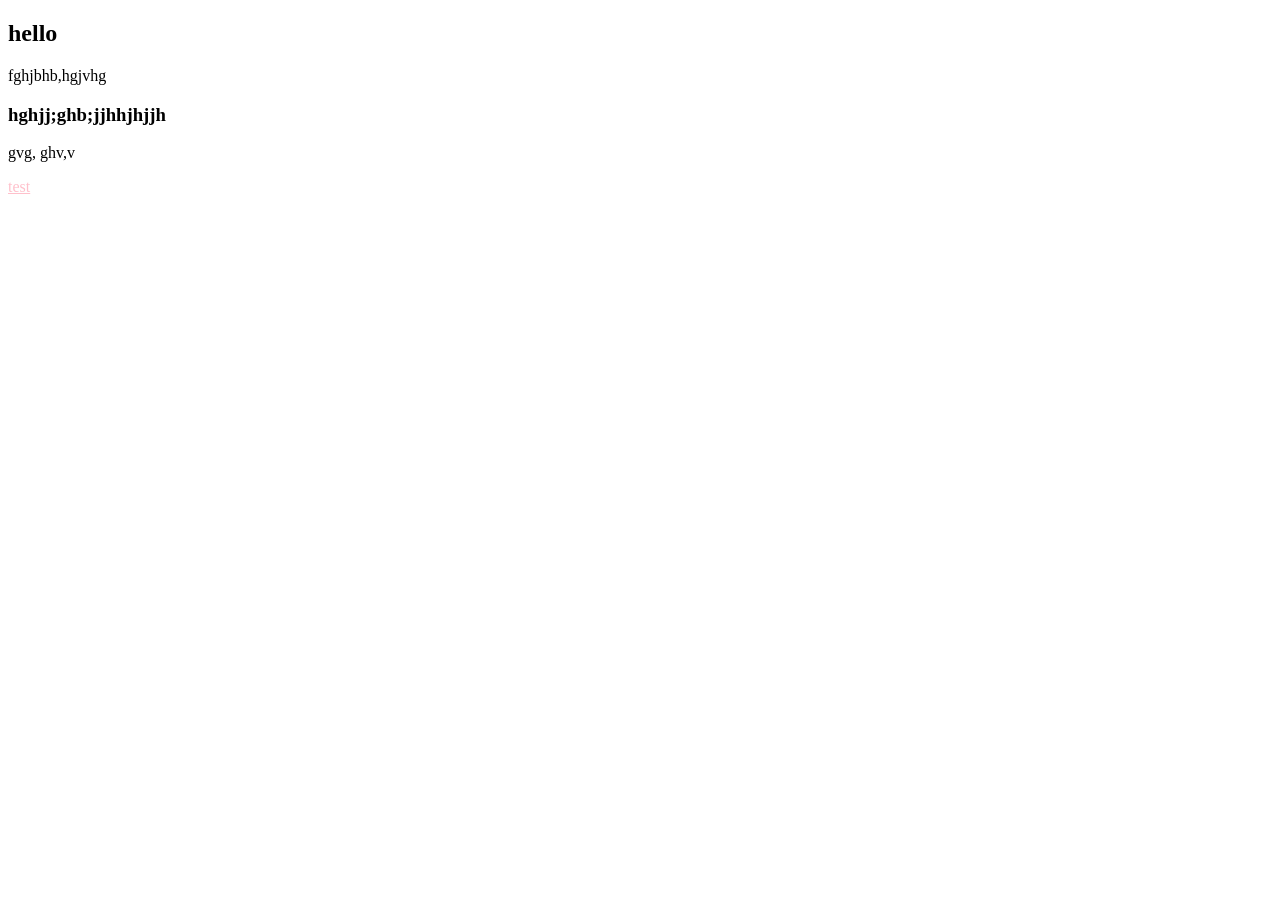
<file: index.html>
<!DOCTYPE html>
<html lang="en">
<head>
    <meta charset="UTF-8">
    <meta name="viewport" content="width=device-width, initial-scale=1.0">
    <title>Document</title>
    <link rel="stylesheet" href="index.css">
</head>
<body>
    <section>
        <h1>hello</h1>
        <p>fghjbhb,hgjvhg</p>
        <h3>hghjj;ghb;jjhhjhjjh</h3>
        <p>gvg, ghv,v</p>

        <a href="acceuil.html">test</a>
    </section>
    
</body>
</html>
</file>
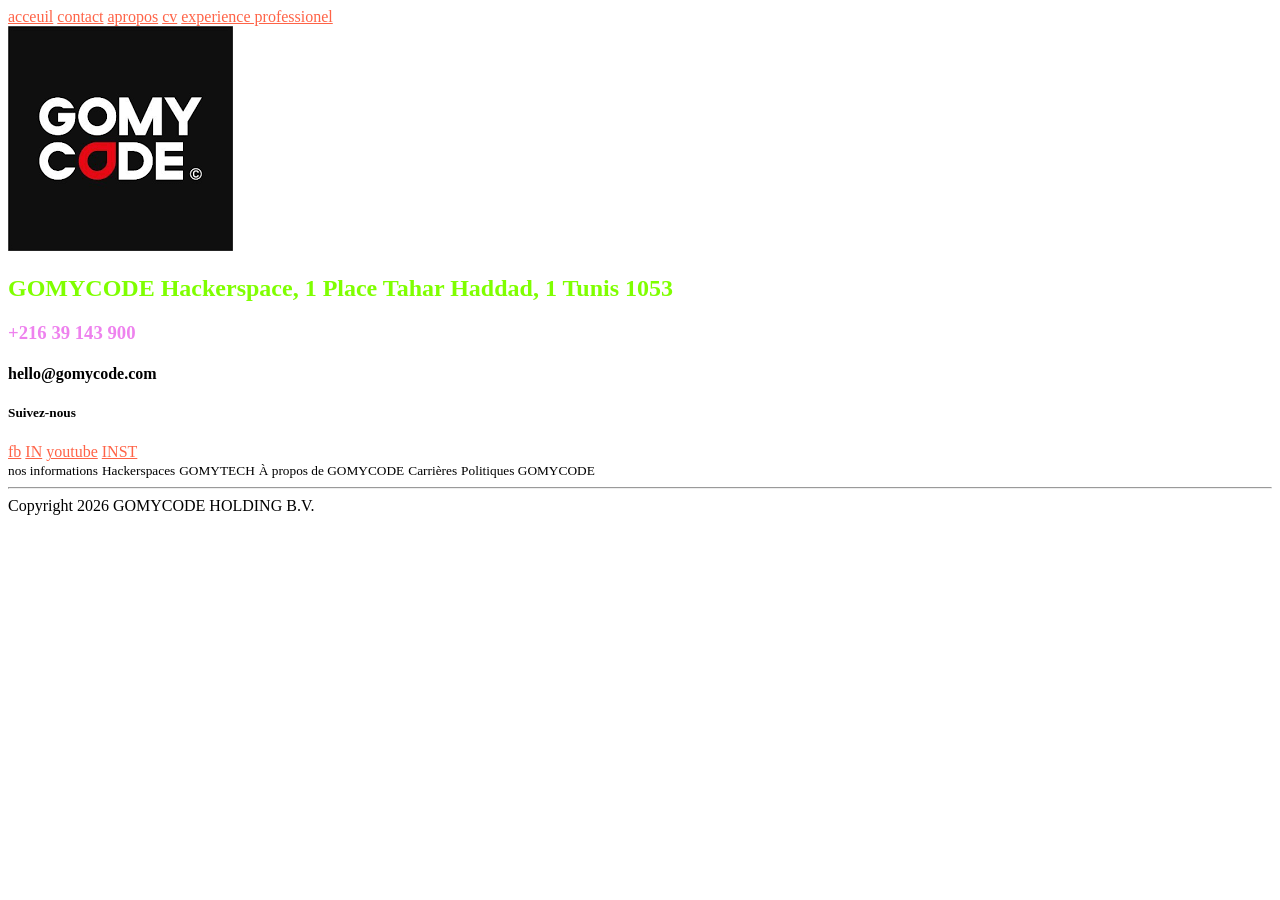
<file: acceuil.html>
<!DOCTYPE html>
<html>
<head>
    <title>gomycode</title>
    <link rel="shortcut icon" href="logogomycode.png" type="image\png">
    <link rel="stylesheet" href="style.css">

</head>
<body>
      <header>
            <nav>
            <a href="acceuil.html">acceuil</a>
            <a href="contact.html">contact</a>
            <a href="apropos.html">apropos</a>
            <a href="cv.html">cv</a>
            <a href="experienceprofessionel.html">experience professionel</a>
        </nav>
    </header>
    <main></main>
    <footer>
         <img src="logogomycode.png" alt="logo">
            <h2>
GOMYCODE Hackerspace, 1 Place Tahar Haddad, 1 Tunis 1053</h2>
<h3>+216 39 143 900</h3>
<h4>hello@gomycode.com</h4>
<h5>Suivez-nous</h5>
<div>
    <a href="https://www.facebook.com/">fb</a>
    <a href="https://tn.linkedin.com/">IN</a>
    <a href="https://www.youtube.com/">youtube</a>  
    <a href="https://www.instagram.com/accounts/login/?next=https%3A%2F%2Fwww.instagram.com%2Faccounts%2Fedit%2F%3F__coig_login%3D1#">INST</a>  
</div>
<div>
<small>nos informations</small>
<small>Hackerspaces</small>
<small>GOMYTECH</small>
<small>À propos de GOMYCODE</small>
<small>Carrières</small>
<small>Politiques GOMYCODE</small>
</div>
<div>
    <hr>Copyright 2026 GOMYCODE HOLDING B.V.
</div>
    </footer>
    
</body>
</html>
</file>
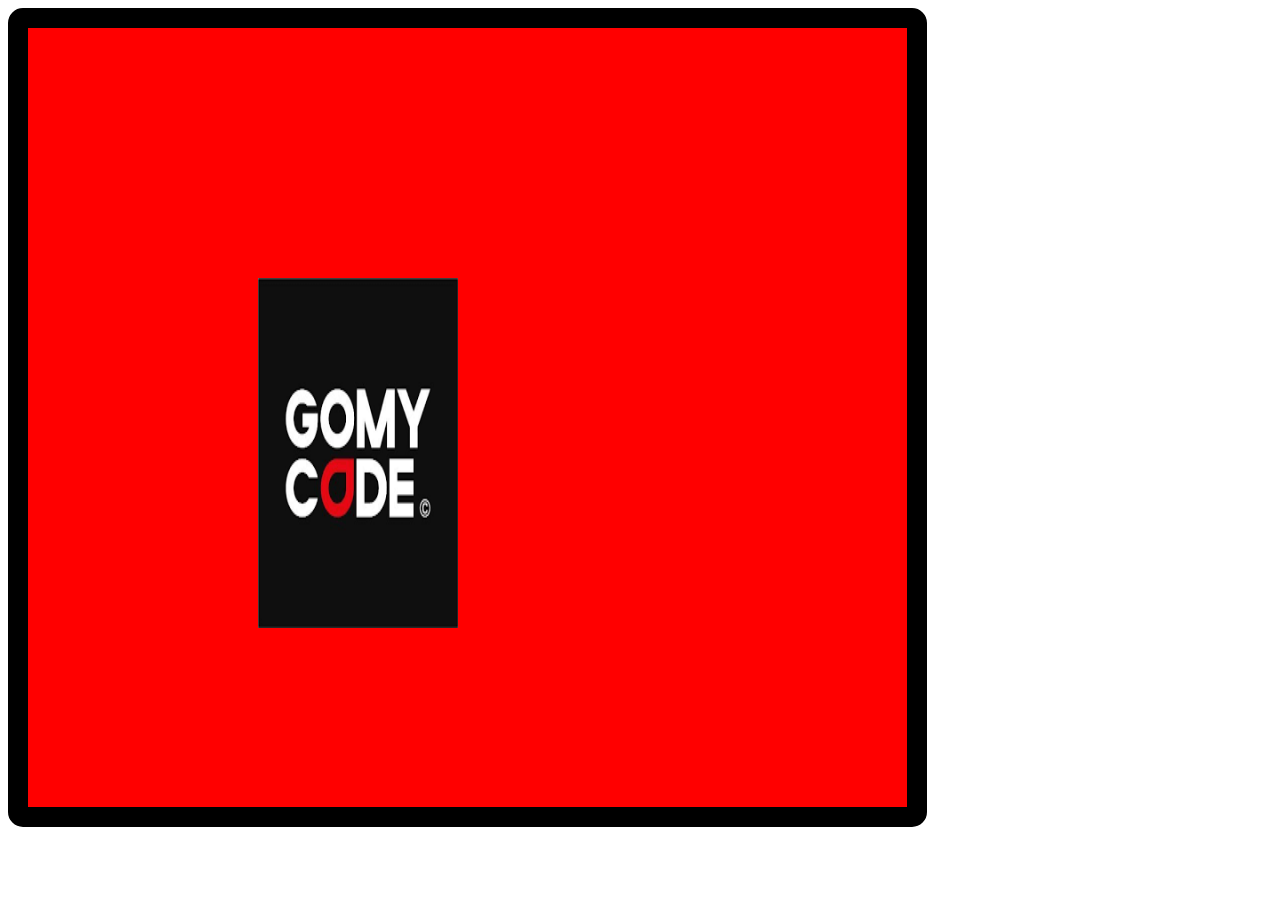
<file: box.html>
<!DOCTYPE html>
<html lang="en">
<head>
    <meta charset="UTF-8">
    <meta name="viewport" content="width=device-width, initial-scale=1.0">
    <title>Document</title>
    <link rel="stylesheet" href="box.css">
</head>
<body>
    <header>
        <div>
        <img src="logogomycode.png" alt="logo">
        </div>
    </header>
</body>
</html>
</file>
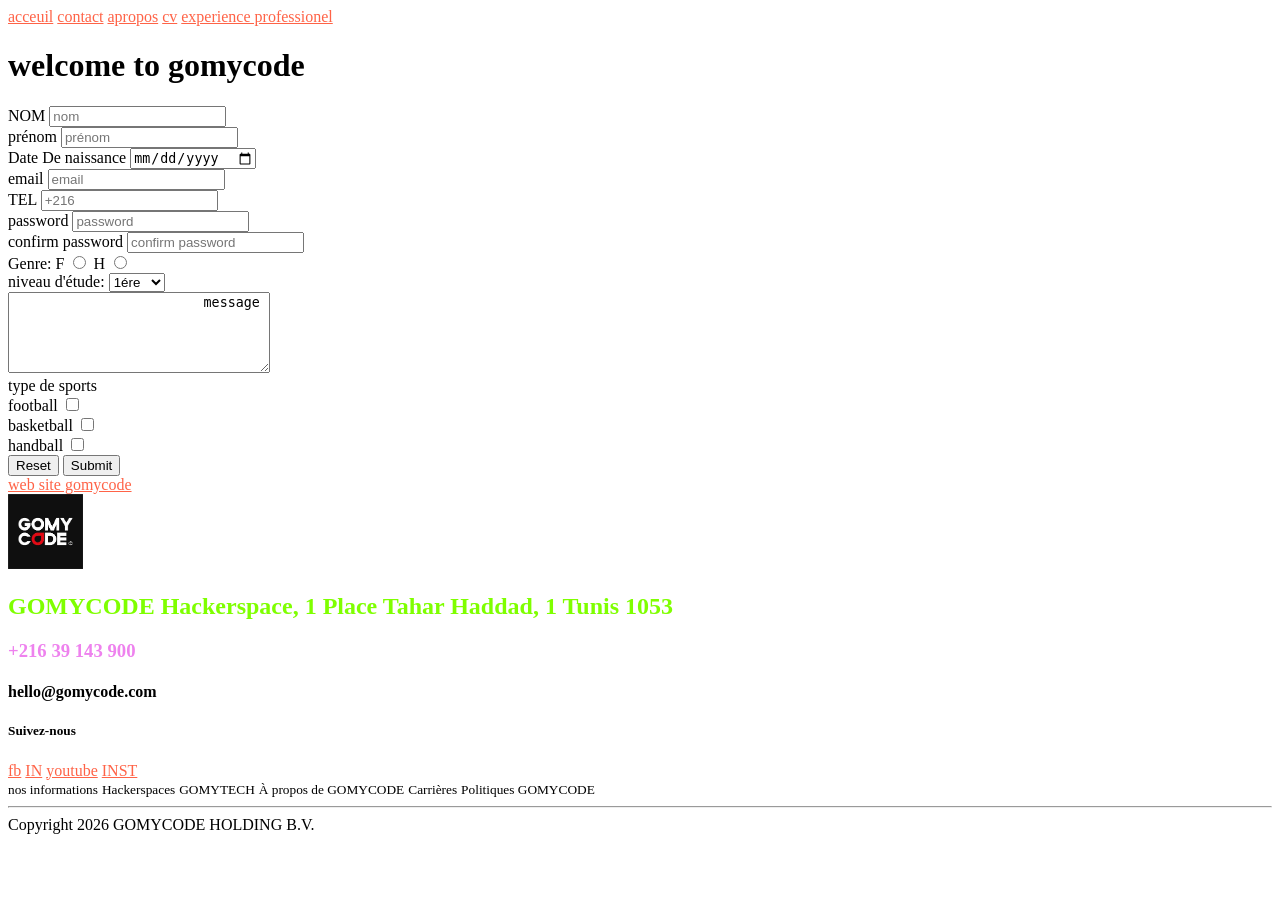
<file: contact.html>
<!DOCTYPE html>
<html>
<head>
    <title>contact</title>
      <link rel="shortcut icon" href="logogomycode.png" type="image\png">
      <link rel="stylesheet" href="style.css">

</head>
<body>
        <header>
            <nav>
            <a href="acceuil.html">acceuil</a>
            <a href="contact.html">contact</a>
            <a href="apropos.html">apropos</a>
            <a href="cv.html">cv</a>
            <a href="experienceprofessionel.html">experience professionel</a>
        </nav>
    </header>
       
        <main>
            <h1>welcome to gomycode</h1>
            <section>
                <form >
                <div>
                <label >NOM</label>
                <input type="text" placeholder="nom">
                </div>

                  <div>
                <label >prénom</label>
                <input type="text" placeholder="prénom">
                </div>

                  <div>
                <label >Date De naissance</label>
                <input type="date" placeholder="date de naissance" placeholder="date de naissance">

                </div>

                 <div>
                <label >email</label>
                <input type="email" placeholder="email">
                </div>

                    <div>
                <label >TEL</label>
                <input type="tel" placeholder="+216">
                </div>


                 <div>
                <label >password</label>
                <input type="password" placeholder="password">
                </div>

                 <div>
                <label >confirm password</label>
                <input type="password" placeholder="confirm password">
                </div>
                <div>
                    <label>Genre:</label>
                    <label>F</label>
                    <input type="radio" name="Genre">
                    <label>H</label>
                    <input type="radio" name="Genre">
                </div>
                <label>niveau d'étude:</label>
                <select>
                    <option value="1ére">1ére</option>
                    <option value="2éme">2éme</option>
                    <option value="3éme">3éme</option>
                    <option value="bac">bac</option>
                </select>
                <div>
                    <textarea name="message" cols="30" rows="5" >
                        message
                    </textarea>
                </div>

                <div>
                    <label>type de sports</label>
<div>
                    <label >football</label>
                    <input type="checkbox" value="football">
</div>
<div>
                      <label >basketball</label>
                    <input type="checkbox" value="basketball">
                    </div>
                    <div>

                      <label >handball</label>
                    <input type="checkbox" value="handball">
                    </div>

                </div>
                <div>
                    <input type="reset">
                    <input type="submit" type="valider">
                </div>
                <div>
                <a href="https://gomycode.com/tn/fr/summer-academy-2026/?utm_term=&utm_campaign=gsearch%7Cacquisition%7Cdata%7Ctn&utm_source=adwords&utm_medium=ppc&hsa_acc=5951693601&hsa_cam=21022222206&hsa_grp=&hsa_ad=&hsa_src=x&hsa_tgt=&hsa_kw=&hsa_mt=&hsa_net=adwords&hsa_ver=3&gad_source=1&gad_campaignid=23895299687&gbraid=0AAAAApeYxf0V1ogS-fOnExTWcCTK464LM&gclid=CjwKCAjwuuPRBhAnEiwA2Ji8eqV5BsvCVturlYGm0_Oq7peG3F3aY5lflsTEH7eW-oY51FngglCjeBoCrC0QAvD_BwE">web site gomycode</a>
                 </div>


            </form>
            </section>
             
        </main>
        <footer>
            <img src="logogomycode.png" alt="logo" height="75" width="75">
            <h2>
GOMYCODE Hackerspace, 1 Place Tahar Haddad, 1 Tunis 1053</h2>
<h3>+216 39 143 900</h3>
<h4>hello@gomycode.com</h4>
<h5>Suivez-nous</h5>
<div>
    <a href="https://www.facebook.com/">fb</a>
    <a href="https://tn.linkedin.com/">IN</a>
    <a href="https://www.youtube.com/">youtube</a>  
    <a href="https://www.instagram.com/accounts/login/?next=https%3A%2F%2Fwww.instagram.com%2Faccounts%2Fedit%2F%3F__coig_login%3D1#">INST</a>  
</div>
<div>
<small>nos informations</small>
<small>Hackerspaces</small>
<small>GOMYTECH</small>
<small>À propos de GOMYCODE</small>
<small>Carrières</small>
<small>Politiques GOMYCODE</small>
</div>
<div>
    <hr>Copyright 2026 GOMYCODE HOLDING B.V.
</div>

        </footer>
    
</body>

</html>
</file>
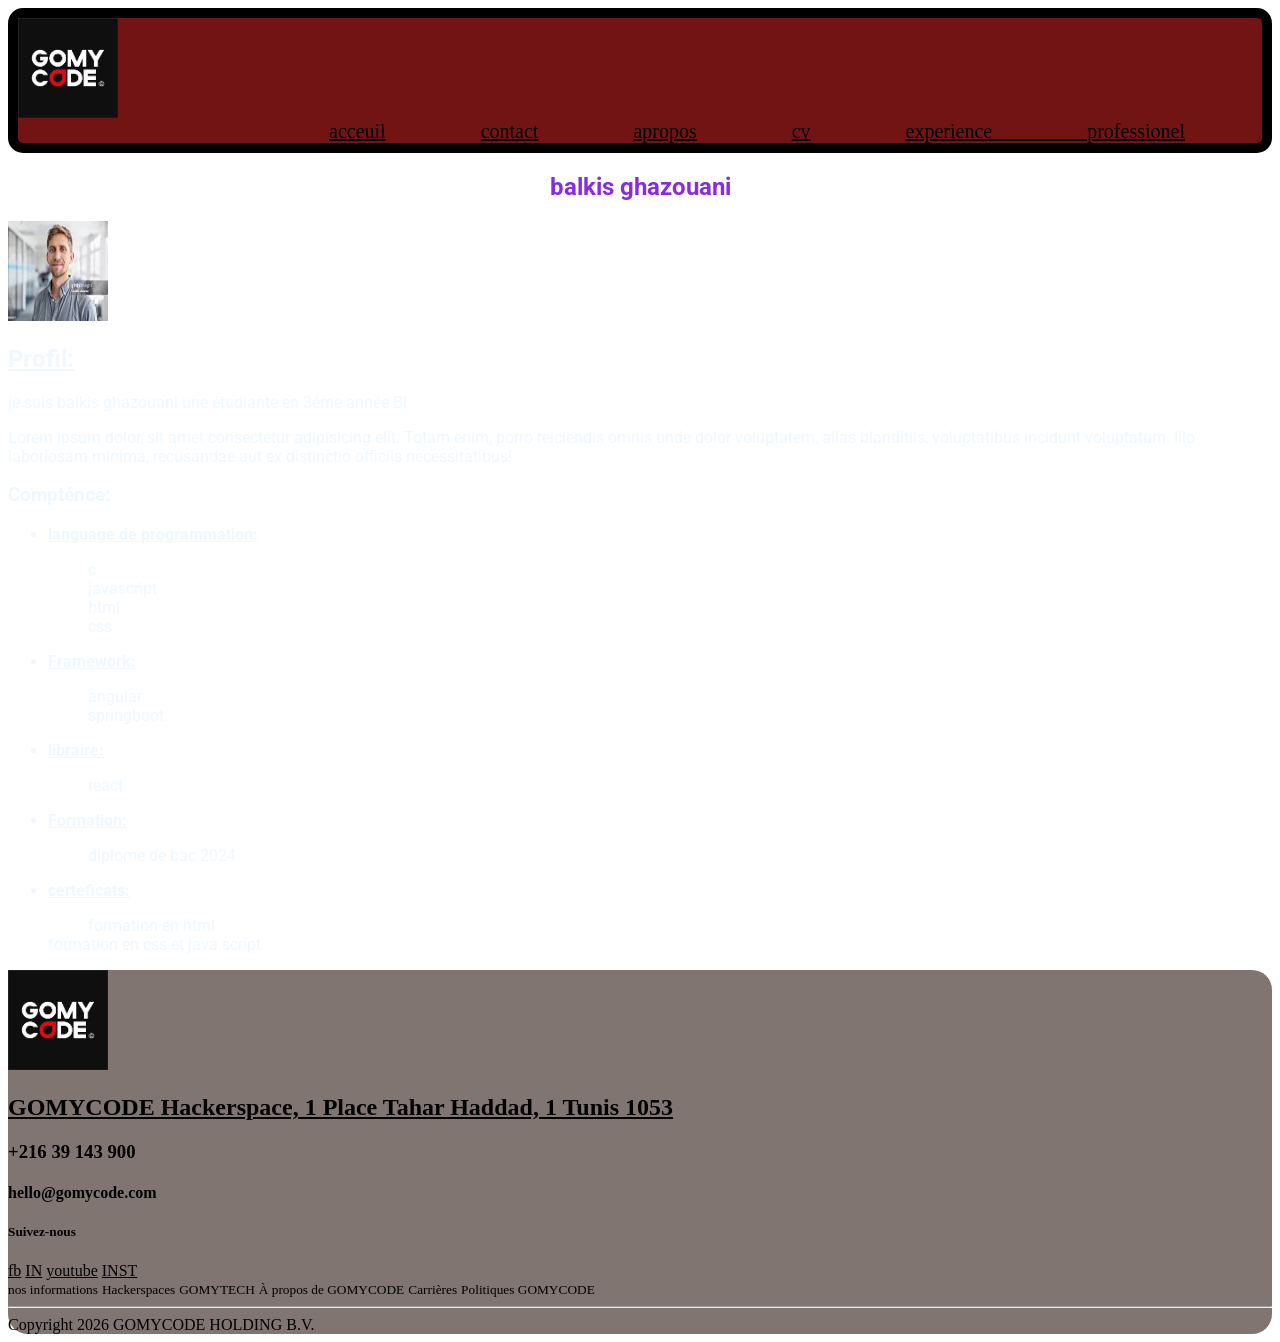
<file: cv.html>
<!DOCTYPE html>
<html>
<head>
    <style>
      
    </style>
<link rel="stylesheet" href="pprojet2.css">
    <title>cv</title>
      <link rel="shortcut icon" href="logogomycode.png" type="image\png">
      <link rel="preconnect" href="https://fonts.googleapis.com">
<link rel="preconnect" href="https://fonts.gstatic.com" crossorigin>
<link href="https://fonts.googleapis.com/css2?family=Roboto:wght@300;400;500;700&display=swap" rel="stylesheet">
</head>
<body>
       <header>
            <div class="c1">
                 <img src="logogomycode.png" alt="logo">

            <nav>
            <a href="acceuil.html">acceuil</a>
            <a href="contact.html">contact</a>
            <a href="apropos.html">apropos</a>
            <a href="cv.html">cv</a>
            <a href="experienceprofessionel.html">experience professionel</a>
           
        </nav>
            </div>
    </header>
    <main>
        <section>

        <video width="320" height="240" autoplay muted loop id="vid1">
	<source src="vidéo2.mp4" type="video/mp4" />
	Please Check the video extension.
</video>

        <h1 style="color: blueviolet;">balkis ghazouani</h1>
        <img src="photodecv.jpg" alt="photo">
        <h2>Profil:</h2>
        <p class="x" id="pg1">je suis balkis ghazouani une étudiante en 3éme année BI</p>
        <p class="x" id="pg2">Lorem ipsum dolor, sit amet consectetur adipisicing elit. Totam enim, porro reiciendis omnis unde dolor voluptatem, alias blanditiis, voluptatibus incidunt voluptatum. Illo laboriosam minima, recusandae aut ex distinctio officiis necessitatibus!</p>
        <h3>Compténce:</h3>
        <ul class="b">
            <li><b id="tit">language de programmation:</b></li>
            <dl>
                <dd>c</dd>
                <dd>javascript</dd>
                <dd>html</dd>
                <dd>css</dd>
            </dl>
            <li id="tit"><b>Framework:</b></li>
            <dl>
                <dd>angular</dd>
                <dd>springboot</dd>
            </dl>
            <li id="tit"><b>libraire:</b></li>
            <dl>
                <dd>react</dd>
            </dl>
            <li id="tit"><b>Formation:</b></li>
            <dl>
                <dd>diplome de bac   2024</dd>
            </dl>
            <li id="tit"><b>certeficats:</b></li>
            <dl>
                <dd>formation en html</dd>
                <dt>formation en css et java script</dt>

            </dl>
        </ul>
        </section>

    </main>
    <footer>
         <img src="logogomycode.png" alt="logo" height="75" width="75">
            <h2>
GOMYCODE Hackerspace, 1 Place Tahar Haddad, 1 Tunis 1053</h2>
<h3>+216 39 143 900</h3>
<h4>hello@gomycode.com</h4>
<h5>Suivez-nous</h5>
<div>
    <a href="https://www.facebook.com/">fb</a>
    <a href="https://tn.linkedin.com/">IN</a>
    <a href="https://www.youtube.com/">youtube</a>  
    <a href="https://www.instagram.com/accounts/login/?next=https%3A%2F%2Fwww.instagram.com%2Faccounts%2Fedit%2F%3F__coig_login%3D1#">INST</a>  
</div>
<div>
<small>nos informations</small>
<small>Hackerspaces</small>
<small>GOMYTECH</small>
<small>À propos de GOMYCODE</small>
<small>Carrières</small>
<small>Politiques GOMYCODE</small>
</div>
<div>
    <hr>Copyright 2026 GOMYCODE HOLDING B.V.
</div>
    </footer>
    
</body>
</html>
</file>
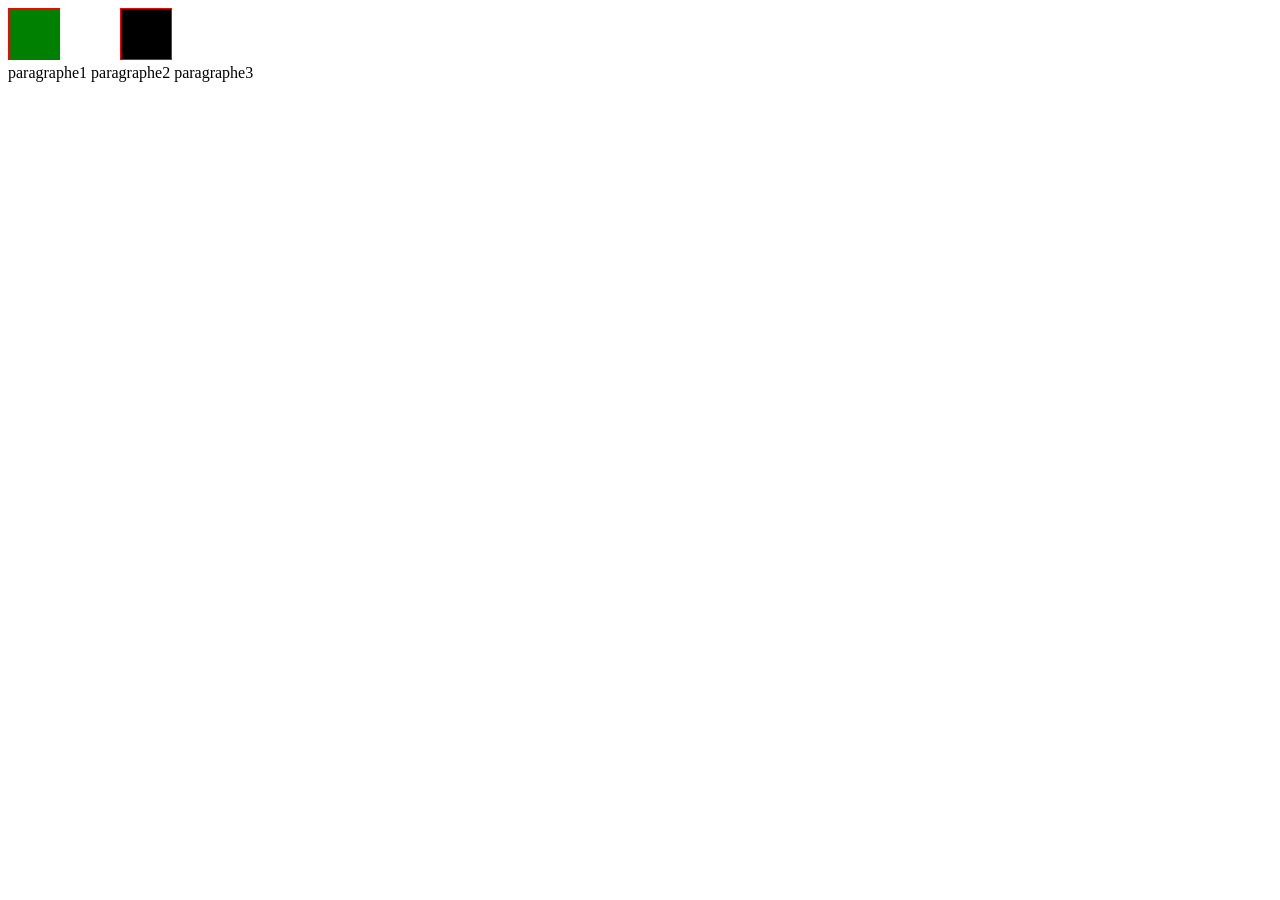
<file: display.html>
<!DOCTYPE html>
<html lang="en">
<head>
    <meta charset="UTF-8">
    <meta name="viewport" content="width=device-width, initial-scale=1.0">
    <link rel="stylesheet" href="display.css">
    <title>Document</title>
</head>
<body>
    <header>
        <div id="a1"></div>
        <div id="a2"></div>
        <div id="a3"></div>
    </header>
    <main>
        <div >
            <p>paragraphe1</p>
            <p>paragraphe2</p>
            <p>paragraphe3</p>
        </div>
    </main>
    
</body>
</html>
</file>
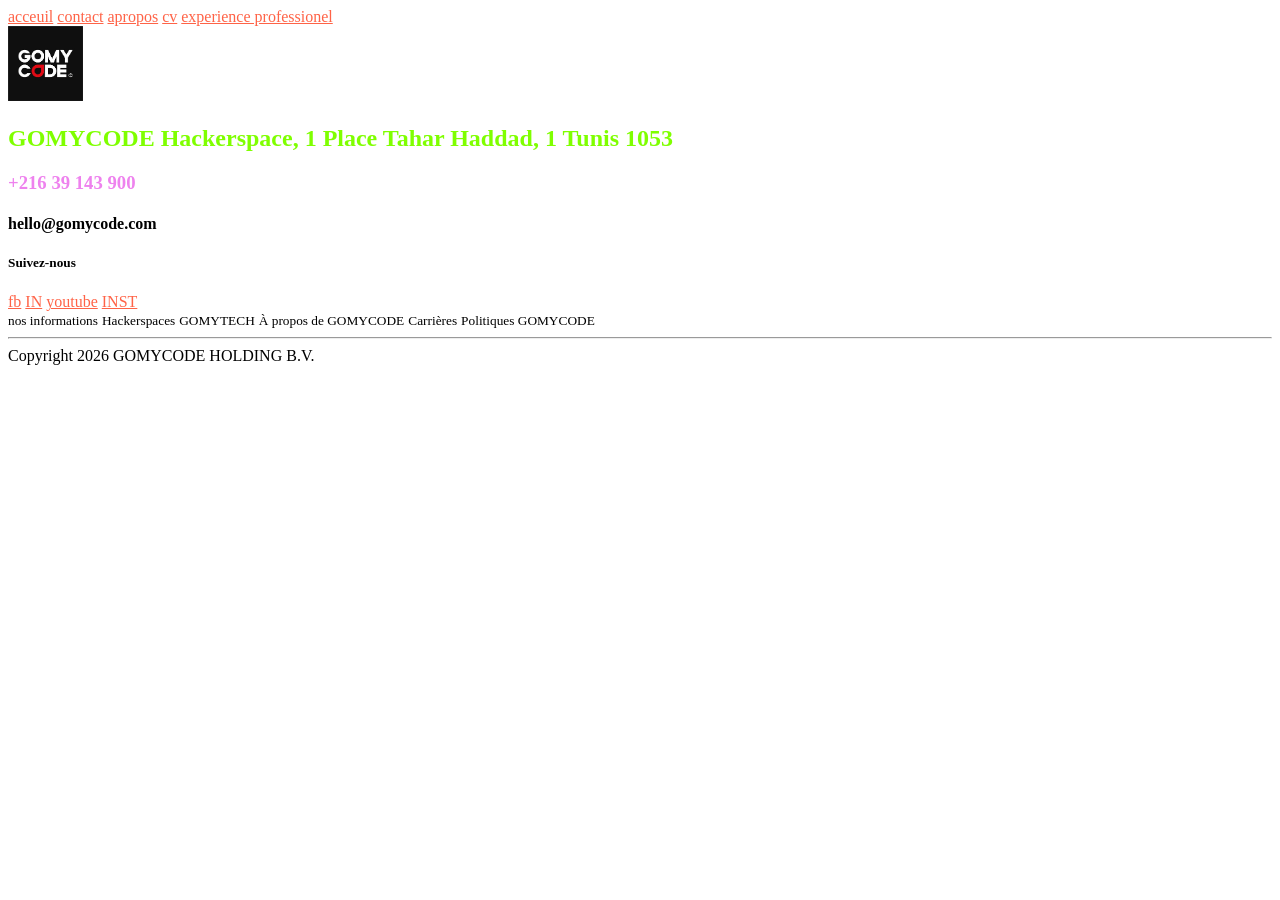
<file: experienceprofessionel.html>
<!DOCTYPE html>
<html>
<head>
    <title>experienceprofessionel</title>
      <link rel="shortcut icon" href="logogomycode.png" type="image\png">
      <link rel="stylesheet" href="style.css">

</head>
<body>
    
       <header>
            <nav>
            <a href="acceuil.html">acceuil</a>
            <a href="contact.html">contact</a>
            <a href="apropos.html">apropos</a>
            <a href="cv.html">cv</a>
            <a href="experienceprofessionel.html">experience professionel</a>
        </nav>
    </header>
    <main></main>
<footer>
     <img src="logogomycode.png" alt="logo" height="75px" width="75px">
            
     <h2>
GOMYCODE Hackerspace, 1 Place Tahar Haddad, 1 Tunis 1053</h2>
<h3>+216 39 143 900</h3>
<h4>hello@gomycode.com</h4>
<h5>Suivez-nous</h5>
<div>
    <a href="https://www.facebook.com/">fb</a>
    <a href="https://tn.linkedin.com/">IN</a>
    <a href="https://www.youtube.com/">youtube</a>  
    <a href="https://www.instagram.com/accounts/login/?next=https%3A%2F%2Fwww.instagram.com%2Faccounts%2Fedit%2F%3F__coig_login%3D1#">INST</a>  
</div>
<div>
<small>nos informations</small>
<small>Hackerspaces</small>
<small>GOMYTECH</small>
<small>À propos de GOMYCODE</small>
<small>Carrières</small>
<small>Politiques GOMYCODE</small>
</div>
<div>
    <hr>Copyright 2026 GOMYCODE HOLDING B.V.
</div>
</footer>
    
</body>
</html>
</file>
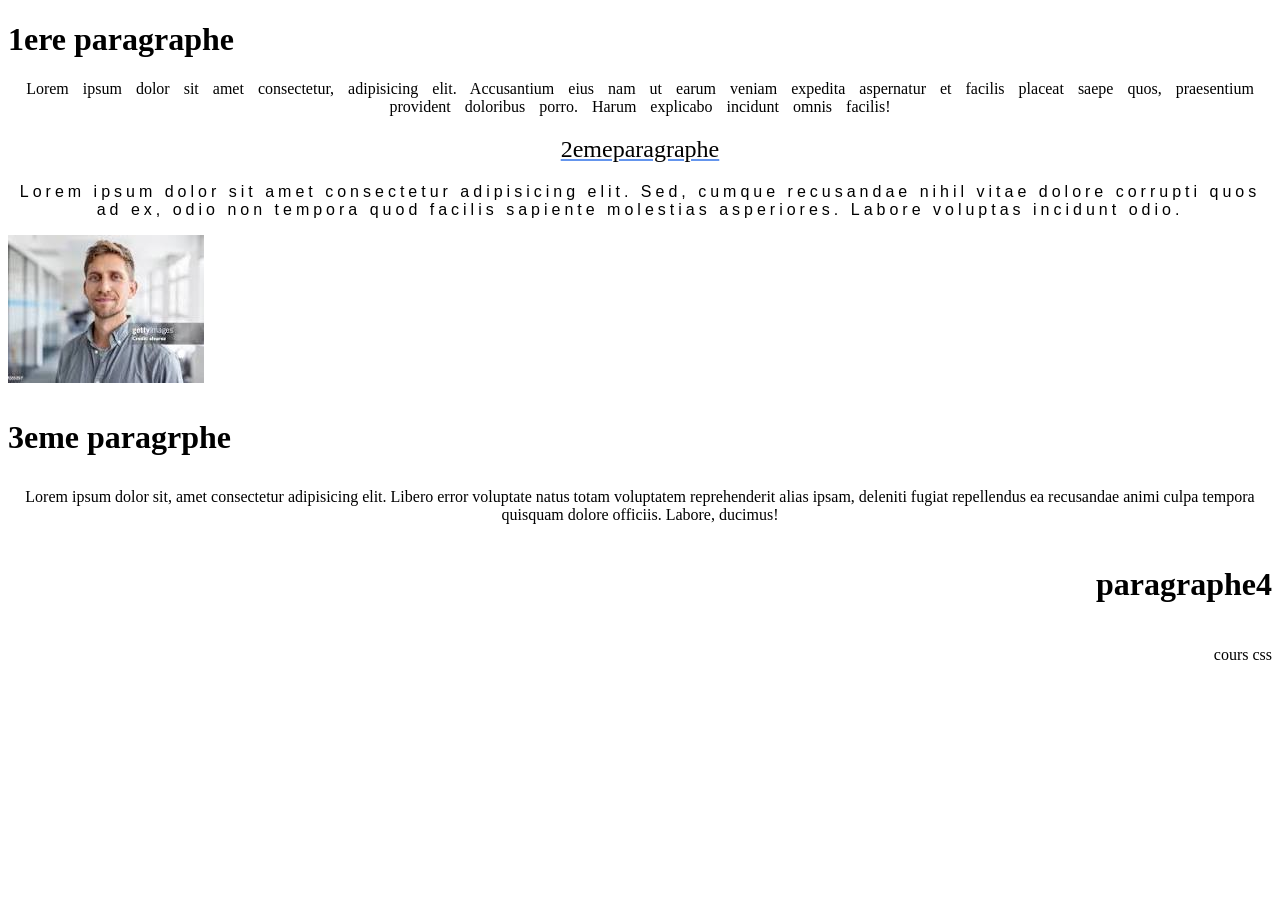
<file: texte.html>
<!DOCTYPE html>
<html lang="en">
<head>
    <meta charset="UTF-8">
    <meta name="viewport" content="width=device-width, initial-scale=1.0">
    <title>texte</title>
    <link rel="stylesheet" href="texte.css">
</head>
<body>
    <header>
        <div class="texte">
        <h1>1ere paragraphe</h1>
        <p id="a1">Lorem ipsum dolor sit amet consectetur, adipisicing elit. Accusantium eius nam ut earum veniam expedita aspernatur et facilis placeat saepe quos, praesentium provident doloribus porro. Harum explicabo incidunt omnis facilis!</p>
        <h2>2emeparagraphe</h2>
        <p id="a2">Lorem ipsum dolor sit amet consectetur adipisicing elit. Sed, cumque recusandae nihil vitae dolore corrupti quos ad ex, odio non tempora quod facilis sapiente molestias asperiores. Labore voluptas incidunt odio.</p>
        <img src="photodecv.jpg" alt="photo">

        <h3>3eme paragrphe</h3>
        <p id="a3">Lorem ipsum dolor sit, amet consectetur adipisicing elit. Libero error voluptate natus totam voluptatem reprehenderit alias ipsam, deleniti fugiat repellendus ea recusandae animi culpa tempora quisquam dolore officiis. Labore, ducimus!</p>
        <h4>paragraphe4</h4>
        <p id="a4">cours css</p>
</div>
    </header>
    <main></main>
    <footer></footer>
    
</body>
</html>
</file>
<file: index.css>
/* visited link */
      a:link {
          color: pink;
      }
</file>
<file: style.css>
li{
    color: green;
}
.x{
    color:rosybrown;
}
#pg2, .y, h3{
    color: violet;
}
.b li{
    color: darkslategray;
}
footer>h2{
    color: chartreuse;
}
      /* unvisited link */
      a:link {
          color: tomato;
      }
      /* visited link */
      a:visited {
          color: black;
      }
      /* mouse over element */
      a:hover {
          color: green;
      } 
      /* selected link */
      a:active{
          color: #0000FF
      }
</file>
<file: box.css>
img{
    width: 200px;
    height: 350px;
    margin-left: 40px;
    margin-right: 900px;
    margin-top: 60px; 
}
div{
    background-color: red;
     padding-right: 15%;
    padding-left: 15%;
    padding-bottom: 15%;
    padding-top: 15%; 
    /* padding: 20px 30px 20px 30px; top right bottom left */
    height: 400px;
    width:500px;
    border: 20px solid black;
   border-radius:15px;
}
</file>
<file: pprojet2.css>
img{
    width: 100px;
    height: 100px;
}
section{
    font-family: 'Roboto',sans-serif;
    color: aliceblue;
}
.c1 img,
.c1 nav{
display: inline-block;
vertical-align:middle;
}
nav{
    margin-left: 25%;
    word-spacing:90px;

} 
.c1{
    background-color: rgb(114, 20, 20);
    vertical-align:middle;
    border: 10px solid black;
    border-radius:15px;
    font-size:20px;
    font-family: Cambria, Cochin, Georgia, Times, 'Times New Roman', serif;
}
a:link{
    color: black
}
a:hover{
    color:red
}
#vid1{
    position:fixed;
    width:100%;
    height:100%;
    top:0%;
    bottom:0%;
      object-fit: cover;
    z-index: -1;

}
footer{
    background-color: rgb(129, 117, 113);
    border-radius:20px;
}
h1{
    text-align: center;
}
h2{
    text-decoration: underline;
}
#tit{
    text-decoration:underline;
}
</file>
<file: display.css>
#a1{
    background-color: green;
    width: 50px;
    height:50px;
     width: 50px;
        height: 50px;
        border: 1px solid red;
        display: inline-block;
}
#a2{
    background-color:red;
    width: 50px;
    height: 50px;
    /* display: none; tetnaha lhamra twali lkhdhra les9a fil kahla */ 
    visibility: hidden;
    /* visibility bech tetnaha lhamra ama trassage mteeha yo93ed */

     width: 50px;
        height: 50px;
        border: 1px solid red;
        display: inline-block;
}
#a3{
    background-color:black;
    width: 50px;
    height: 50px;
     width: 50px;
        height: 50px;
        border: 1px solid red;
        display: inline-block;
}
p{
    display: inline;
}
</file>
<file: texte.css>
#a1{
    font-family: Cambria, Cochin, Georgia, Times, 'Times New Roman', serif;
     word-spacing:10px;
     text-align:center;
}
.texte h1{ 
    font-style: inherit;
    text-align: left;
}
.texte h2{
    font-weight: lighter;
    text-decoration: underline cornflowerblue;
    text-align: center;

}
#a2{
   letter-spacing: 4px;
   text-align:center;
   font-family:Arial, Helvetica, sans-serif;
  
}
.texte h3{
    font-size: xx-large;
    text-align: left;
}
#a3{
    text-align:center;
}
.texte h4{
    font-size: 2em;
    text-align:right;
}
#a4{
    text-align:right;
}
</file>
